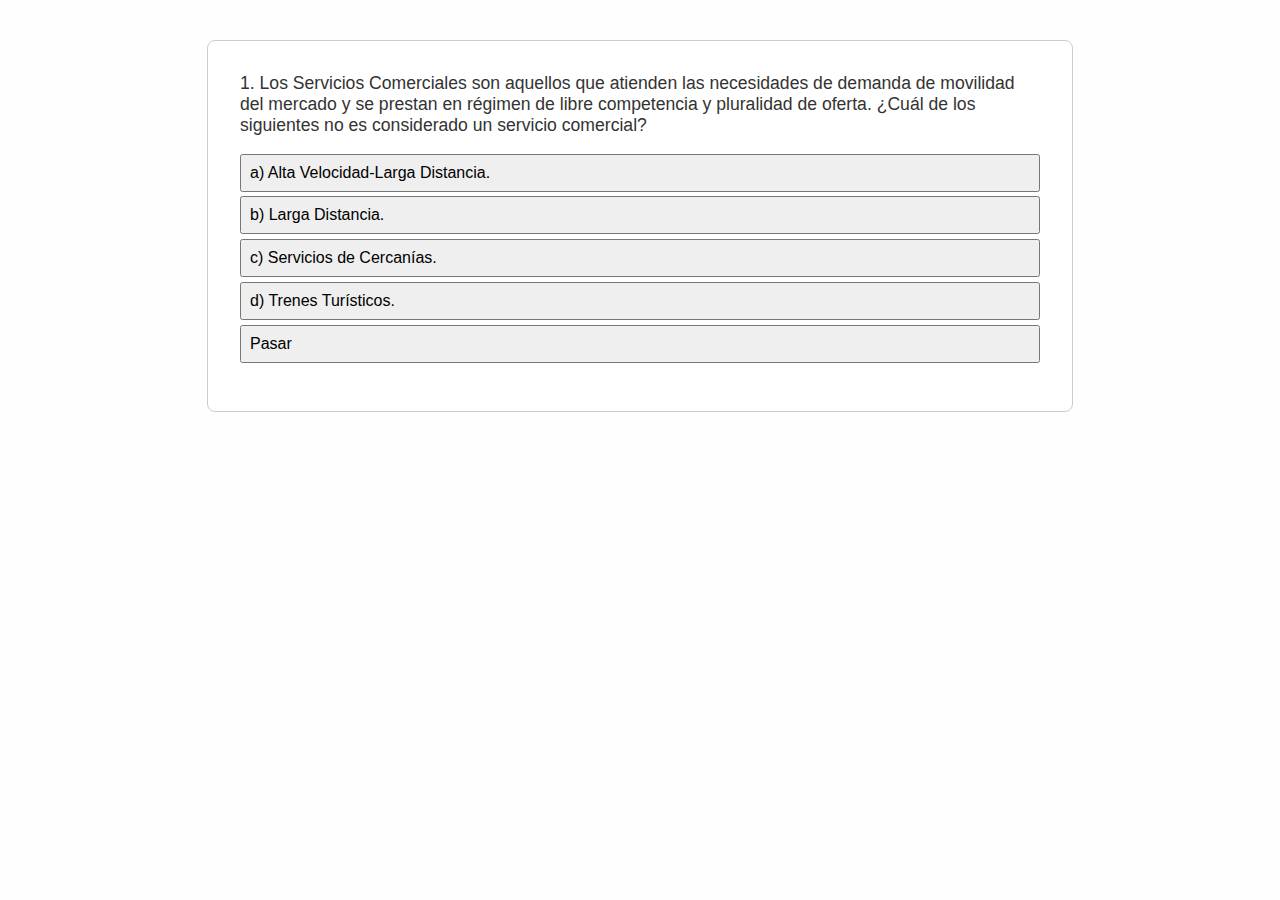
<file: index.html>
<!DOCTYPE html>
<html lang="es">
  <head>
    <meta charset="UTF-8" />
    <meta name="viewport" content="width=device-width, initial-scale=1.0" />
    <title>Quiz RENFE</title>
    <style>
      body {
        font-family: Arial, sans-serif;
        background: #fefefe;
        color: #333;
        padding: 2em;
      }
      .quiz-box,
      .summary {
        max-width: 800px;
        margin: auto;
        border: 1px solid #ccc;
        padding: 2em;
        border-radius: 8px;
        background: #fff;
      }
      .question {
        font-size: 1.1em;
        margin-bottom: 1em;
        white-space: pre-wrap;
      }
      .options {
        margin-bottom: 1em;
      }
      .options button {
        display: block;
        width: 100%;
        padding: 0.5em;
        margin: 0.3em 0;
        font-size: 1em;
        cursor: pointer;
        text-align: left;
      }
      .options button.selected {
        background-color: #e0f7fa;
        border: 2px solid #00796b;
      }
      .options button.correct-answer {
        background-color: #d4edda;
        border: 2px solid green;
      }
      .options button.incorrect-answer {
        background-color: #f8d7da;
        border: 2px solid red;
      }
      .feedback {
        margin-top: 1em;
        font-style: italic;
        white-space: pre-wrap;
      }
      .feedback.correct {
        color: green;
      }
      .feedback.incorrect {
        color: red;
        font-style: normal;
      }
      .summary h2 {
        margin-top: 0;
      }
      .resumen-pregunta {
        margin-bottom: 2em;
        padding: 1em;
        border: 1px solid #ddd;
        border-radius: 6px;
        background-color: #fafafa;
      }
      .resumen-pregunta.correcta {
        border-left: 5px solid green;
      }
      .resumen-pregunta.incorrecta {
        border-left: 5px solid red;
      }
      .resumen-pregunta.pasada {
        border-left: 5px solid gray;
      }
      .correct {
        color: green;
      }
      .incorrect {
        color: red;
      }
      .passed {
        color: gray;
      }
      #nextBtn {
        margin-top: 1em;
        padding: 0.5em 1em;
        font-size: 1em;
      }
    </style>
  </head>
  <body>
    <div class="quiz-box" id="quizBox"></div>
    <div class="summary" id="summary" style="display: none"></div>

    <script src="2025-01.js"></script>
    <script>
      let current = 0;
      const answers = [];
      let awaitingNext = false;

      function showQuestion(index) {
        const q = preguntas[index];
        const box = document.getElementById("quizBox");
        box.innerHTML = `
          <div class="question">${q.pregunta}</div>
          <div class="options">
            ${q.opciones
              .map(
                (opt, i) =>
                  `<button onclick="submitAnswer(${i})" id="btn${i}">${opt}</button>`
              )
              .join("")}
            <button onclick="submitAnswer(null)" id="btnPass">Pasar</button>
          </div>
          <div id="feedback"></div>
          <button id="nextBtn" style="display:none" onclick="nextQuestion()">Siguiente</button>
        `;
        awaitingNext = false;
      }

      function submitAnswer(selected) {
        if (awaitingNext) return;
        awaitingNext = true;
        const q = preguntas[current];
        const correctaIdx = q.opciones.findIndex((opt) => opt === q.correcta);
        const isCorrect = selected === correctaIdx;
        const feedbackBox = document.getElementById("feedback");
        const nextBtn = document.getElementById("nextBtn");

        document.querySelectorAll(".options button").forEach((btn, i) => {
          btn.disabled = true;
          btn.classList.remove("selected", "correct-answer", "incorrect-answer");
          if (i === correctaIdx) {
            btn.classList.add("correct-answer");
          }
        });

        if (selected !== null) {
          const selectedBtn = document.getElementById(`btn${selected}`);
          if (isCorrect) {
            selectedBtn.classList.add("selected");
          } else {
            selectedBtn.classList.add("incorrect-answer");
          }
        } else {
          document.getElementById("btnPass").classList.add("selected");
        }

        const formattedComment = q.comentario.replace(/\n/g, "<br>");

        if (selected === null) {
          feedbackBox.innerHTML = `<div class="feedback">Pasada. ${formattedComment}</div>`;
          answers.push({ selected: null, correct: false });
        } else if (isCorrect) {
          feedbackBox.innerHTML = `<div class="feedback correct">¡Correcta!</div>`;
          answers.push({ selected, correct: true });
        } else {
          feedbackBox.innerHTML = `<div class="feedback"><span class="incorrect">Incorrecta.</span> ${formattedComment}</div>`;
          answers.push({ selected, correct: false });
        }

        nextBtn.style.display = "inline-block";
      }

      function nextQuestion() {
        current++;
        if (current < preguntas.length) {
          showQuestion(current);
        } else {
          showSummary();
        }
      }

      document.addEventListener("keydown", (e) => {
        if (awaitingNext) {
          nextQuestion();
          return;
        }
        const keyMap = {
          a: 0,
          b: 1,
          c: 2,
          d: 3,
          p: null,
          1: 0,
          2: 1,
          3: 2,
          4: 3,
          5: null,
        };
        const key = e.key.toLowerCase();
        if (key in keyMap) {
          submitAnswer(keyMap[key]);
        }
      });

      function showSummary() {
        document.getElementById("quizBox").style.display = "none";
        const summary = document.getElementById("summary");
        const total = preguntas.length;
        const correct = answers.filter((a) => a.correct).length;
        const passed = answers.filter((a) => a.selected === null).length;
        const incorrect = total - correct - passed;

        summary.style.display = "block";
        summary.innerHTML = `
          <h2>Resumen del cuestionario</h2>
          <p>Correctas: <strong>${correct}</strong></p>
          <p>Incorrectas: <strong>${incorrect}</strong></p>
          <p>Pasadas: <strong>${passed}</strong></p>
          <h3>Resultados detallados</h3>
          ${preguntas
            .map((q, i) => {
              const user = answers[i];
              const selectedText =
                user.selected === null ? "—" : q.opciones[user.selected];
              const correctText = q.correcta;
              const statusClass =
                user.selected === null
                  ? "pasada"
                  : user.correct
                  ? "correcta"
                  : "incorrecta";
              const statusLabel =
                user.selected === null
                  ? "Pasada"
                  : user.correct
                  ? "Correcta"
                  : "Incorrecta";
              const mostrarRespuestaCorrecta =
                !user.correct && user.selected !== null;
              return `
              <div class="resumen-pregunta ${statusClass}">
                <p><strong>Pregunta ${i + 1}:</strong> ${q.pregunta}</p>
                <p><strong>Tu respuesta:</strong> ${selectedText}</p>
                ${
                  mostrarRespuestaCorrecta
                    ? `<p><strong>Respuesta correcta:</strong> ${correctText}</p>`
                    : ""
                }
                <p><strong>Estado:</strong> <span class="${statusClass}">${statusLabel}</span></p>
              </div>
            `;
            })
            .join("")}
        `;
      }

      showQuestion(current);
    </script>
  </body>
</html>
</file>
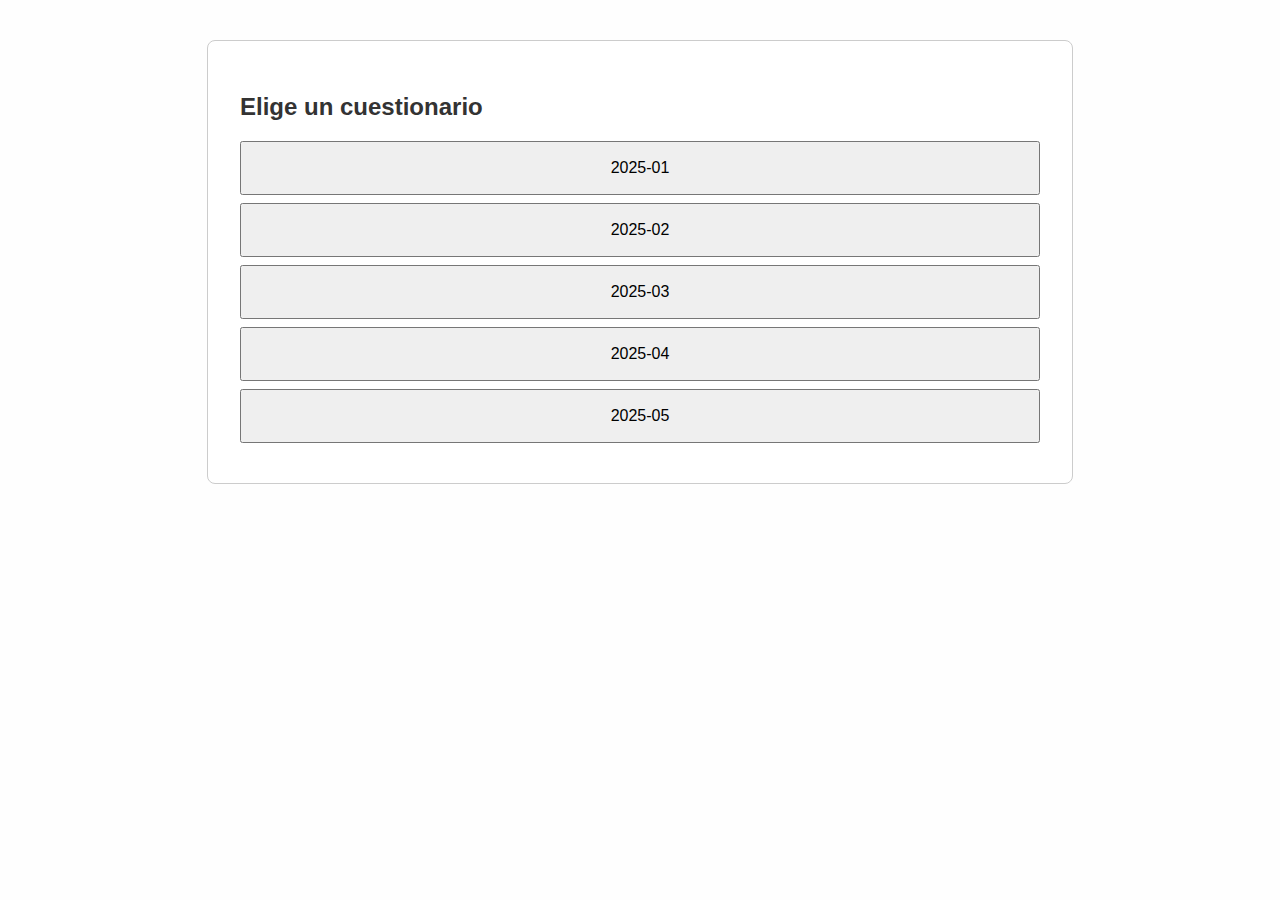
<file: index2.html>
<!DOCTYPE html>
<html lang="es">
  <head>
    <!-- PWA / iOS support -->
    <meta name="apple-mobile-web-app-capable" content="yes" />
    <meta name="apple-mobile-web-app-status-bar-style" content="default" />
    <meta name="viewport" content="width=device-width, initial-scale=1, viewport-fit=cover" />
    <link rel="apple-touch-icon" href="/icons/icon-192.png" />
    <meta charset="UTF-8" />
    <title>Quiz RENFE</title>
    <style>
      body {
        font-family: Arial, sans-serif;
        background: #fefefe;
        color: #333;
        padding: 2em;
      }
      .quiz-box, .menu-box, .summary {
        max-width: 800px;
        margin: auto;
        border: 1px solid #ccc;
        padding: 2em;
        border-radius: 8px;
        background: #fff;
      }
      .menu-box button {
        display: block;
        width: 100%;
        margin: 0.5em 0;
        padding: 1em;
        font-size: 1em;
      }
      .question {
        font-size: 1.1em;
        margin-bottom: 1em;
        white-space: pre-wrap;
      }
      .options button {
        display: block;
        width: 100%;
        padding: 0.5em;
        margin: 0.3em 0;
        font-size: 1em;
        text-align: left;
      }
      .options button.selected { background-color: #e0f7fa; border: 2px solid #00796b; }
      .options button.correct-answer { background-color: #d4edda; border: 2px solid green; }
      .options button.incorrect-answer { background-color: #f8d7da; border: 2px solid red; }
      .feedback { margin-top: 1em; font-style: italic; white-space: pre-wrap; }
      .feedback.correct { color: green; }
      .feedback.incorrect { color: red; font-style: normal; }
      #nextBtn { margin-top: 1em; padding: 0.5em 1em; font-size: 1em; }
    </style>

    <!-- Carga de cuestionarios como scripts -->
    <script src="cuestionarios/2025-01.js"></script>
    <script src="cuestionarios/2025-02.js"></script>
    <script src="cuestionarios/2025-03.js"></script>
    <script src="cuestionarios/2025-04.js"></script>
    <script src="cuestionarios/2025-05.js"></script>
  </head>
  <body>
    <div class="menu-box" id="menuBox">
      <h2>Elige un cuestionario</h2>
      <button onclick="iniciar('2025-01')">2025-01</button>
      <button onclick="iniciar('2025-02')">2025-02</button>
      <button onclick="iniciar('2025-03')">2025-03</button>
      <button onclick="iniciar('2025-04')">2025-04</button>
      <button onclick="iniciar('2025-05')">2025-05</button>
    </div>

    <div class="quiz-box" id="quizBox" style="display:none;"></div>
    <div class="summary" id="summary" style="display: none"></div>

    <script>
      const conjuntos = {
        "2025-01": preguntas_2025_01,
        "2025-02": preguntas_2025_02,
        "2025-03": preguntas_2025_03,
        "2025-04": preguntas_2025_04,
        "2025-05": preguntas_2025_05,
      };

      let preguntas = [], current = 0, answers = [], awaitingNext = false;

      function iniciar(clave) {
        preguntas = conjuntos[clave];
        current = 0;
        answers = [];
        document.getElementById("menuBox").style.display = "none";
        document.getElementById("quizBox").style.display = "block";
        document.getElementById("summary").style.display = "none";
        showQuestion(current);
      }

      function showQuestion(index) {
        const q = preguntas[index];
        const box = document.getElementById("quizBox");
        box.innerHTML = `
          <div class="question">${q.pregunta}</div>
          <div class="options">
            ${q.opciones.map((opt, i) => `<button onclick="submitAnswer(${i})" id="btn${i}">${opt}</button>`).join("")}
            <button onclick="submitAnswer(null)" id="btnPass">Pasar</button>
          </div>
          <div id="feedback"></div>
          <button id="nextBtn" style="display:none" onclick="nextQuestion()">Siguiente</button>
        `;
        awaitingNext = false;
      }

      function submitAnswer(selected) {
        if (awaitingNext) return;
        awaitingNext = true;
        const q = preguntas[current];
        const correctaLetra = q.correcta.trim().charAt(0).toLowerCase();
        const correctaIdx = q.opciones.findIndex(opt => opt.trim().charAt(0).toLowerCase() === correctaLetra);
        const isCorrect = selected === correctaIdx;

        document.querySelectorAll(".options button").forEach((btn, i) => {
          btn.disabled = true;
          btn.classList.remove("selected", "correct-answer", "incorrect-answer");
          if (i === correctaIdx) btn.classList.add("correct-answer");
        });

        if (selected !== null) {
          const selectedBtn = document.getElementById(`btn${selected}`);
          if (isCorrect) selectedBtn.classList.add("selected");
          else selectedBtn.classList.add("incorrect-answer");
        } else {
          document.getElementById("btnPass").classList.add("selected");
        }

        const feedbackBox = document.getElementById("feedback");
        const formattedComment = q.comentario.replace(/\n/g, "<br>");
        if (selected === null) {
          feedbackBox.innerHTML = `<div class="feedback">Pasada. ${formattedComment}</div>`;
          answers.push({ selected: null, correct: false });
        } else if (isCorrect) {
          feedbackBox.innerHTML = `<div class="feedback correct">¡Correcta!</div>`;
          answers.push({ selected, correct: true });
        } else {
          feedbackBox.innerHTML = `<div class="feedback"><span class="incorrect">Incorrecta.</span> ${formattedComment}</div>`;
          answers.push({ selected, correct: false });
        }

        document.getElementById("nextBtn").style.display = "inline-block";
      }

      function nextQuestion() {
        current++;
        if (current < preguntas.length) showQuestion(current);
        else showSummary();
      }

      function showSummary() {
        document.getElementById("quizBox").style.display = "none";
        const summary = document.getElementById("summary");
        const total = preguntas.length;
        const correct = answers.filter(a => a.correct).length;
        const passed = answers.filter(a => a.selected === null).length;
        const incorrect = total - correct - passed;

        summary.style.display = "block";
        summary.innerHTML = `
          <h2>Resumen</h2>
          <p>Correctas: ${correct}</p>
          <p>Incorrectas: ${incorrect}</p>
          <p>Pasadas: ${passed}</p>
          <button onclick="location.reload()">Volver al menú</button>
        `;
      }
    </script>
  </body>
</html>
</file>
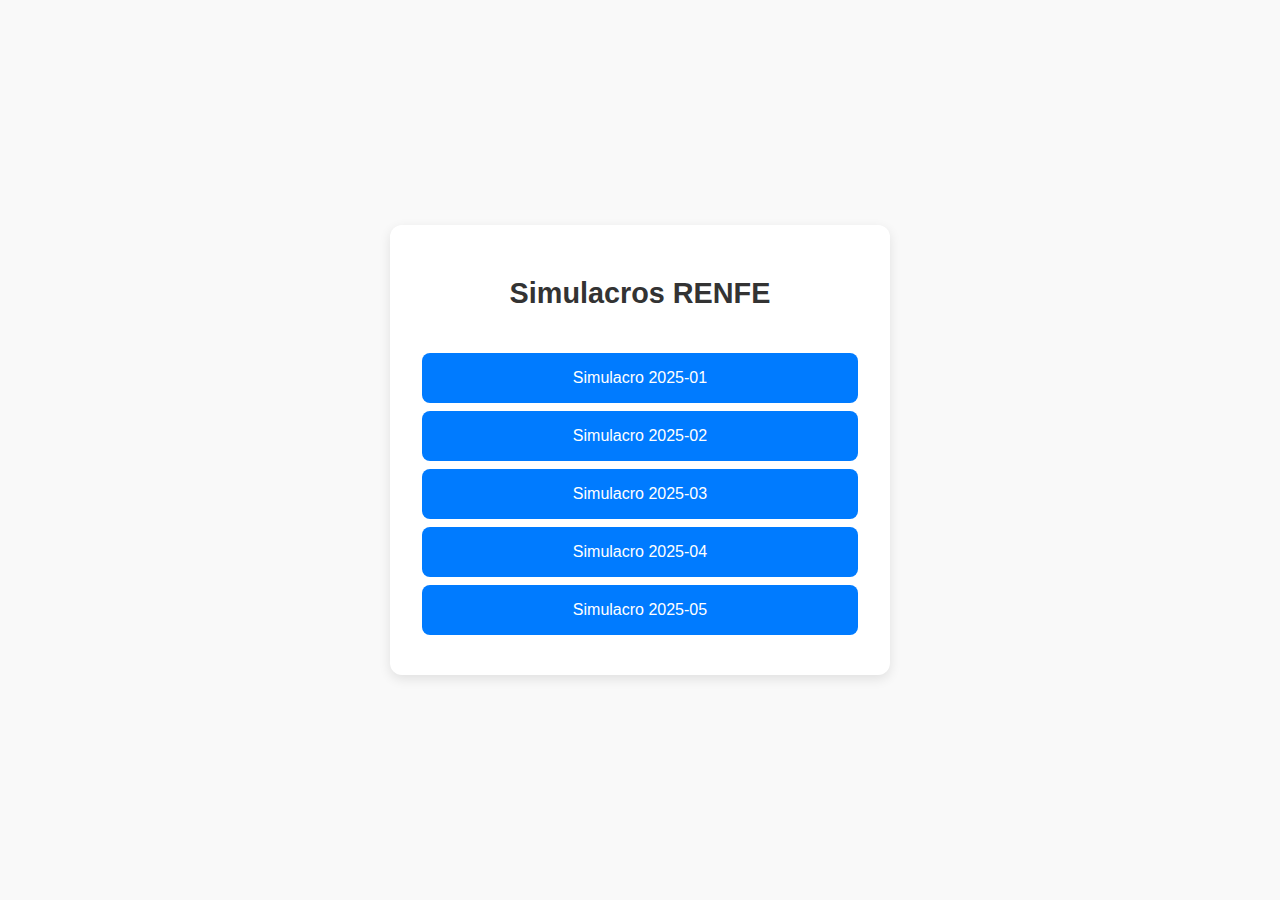
<file: docs/index_v1.html>
<!DOCTYPE html>
<html lang="es">
  <head>
    
    <!-- Para comportamiento tipo app en iOS -->
    <link rel="manifest" href="manifest.json" />
    <meta name="mobile-web-app-capable" content="yes">
    <meta name="apple-mobile-web-app-capable" content="yes">
    <meta name="apple-mobile-web-app-title" content="Simulacros RENFE">
    <meta name="apple-mobile-web-app-status-bar-style" content="default">
    <link rel="apple-touch-icon" href="icon-192.png">

    <meta charset="UTF-8" />
    <meta name="viewport" content="width=device-width, initial-scale=1.0" />
    <title>Simulacros RENFE</title>
    <style>
      * {
        box-sizing: border-box;
      }
      body {
        margin: 0;
        font-family: "Segoe UI", sans-serif;
        background: #f9f9f9;
        display: flex;
        justify-content: center;
        align-items: center;
        min-height: 100vh;
        padding: 2em;
      }
      .menu {
        max-width: 500px;
        width: 100%;
        background: #ffffff;
        padding: 2em;
        border-radius: 12px;
        box-shadow: 0 4px 12px rgba(0, 0, 0, 0.1);
        text-align: center;
      }
      h1 {
        margin-bottom: 1.5em;
        font-size: 1.8em;
        color: #333;
      }
      .menu button {
        display: block;
        width: 100%;
        margin: 0.5em 0;
        padding: 1em;
        font-size: 1em;
        border: none;
        border-radius: 8px;
        background-color: #007bff;
        color: white;
        cursor: pointer;
        transition: background-color 0.3s;
      }
      .menu button:hover {
        background-color: #0056b3;
      }
      @media (max-width: 500px) {
        .menu {
          padding: 1.5em;
        }
        h1 {
          font-size: 1.5em;
        }
      }
    </style>
  </head>
  <body>
    <div class="menu">
      <h1>Simulacros RENFE</h1>
      <button onclick="location.href='cuestionarios/2025-01.html'">
        Simulacro 2025-01
      </button>
      <button onclick="location.href='cuestionarios/2025-02.html'">
        Simulacro 2025-02
      </button>
      <button onclick="location.href='cuestionarios/2025-03.html'">
        Simulacro 2025-03
      </button>
      <button onclick="location.href='cuestionarios/2025-04.html'">
        Simulacro 2025-04
      </button>
      <button onclick="location.href='cuestionarios/2025-05.html'">
        Simulacro 2025-05
      </button>
    </div>
  </body>
</html>
</file>
